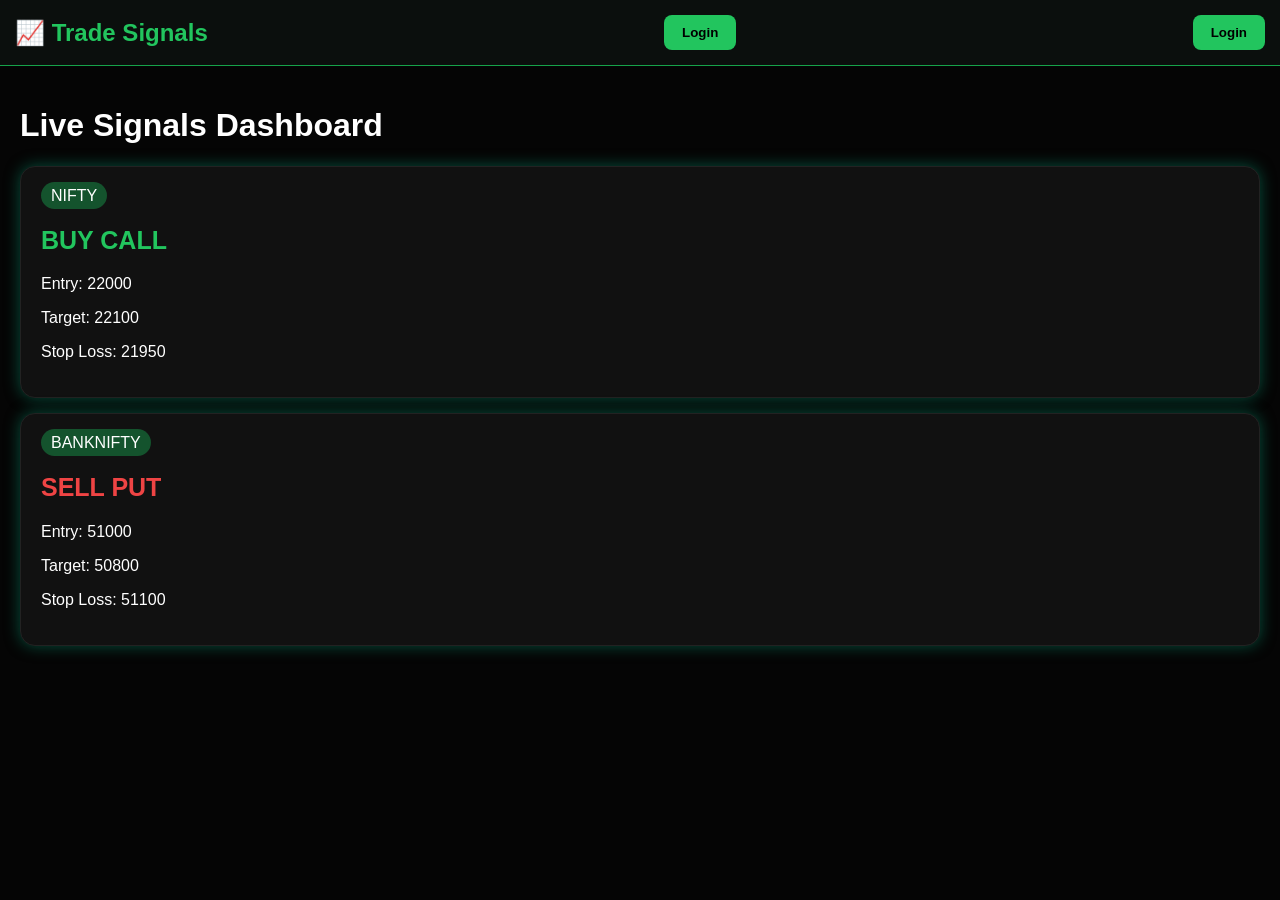
<file: index.html>
<!DOCTYPE html>
<html>
<head>
<title>Trading Signals Pro</title>

<meta name="viewport" content="width=device-width, initial-scale=1.0">

<style>
body{
 margin:0;
 font-family:Arial;
 background:#050505;
 color:white;
}

nav{
 background:#0b0f0d;
 padding:15px;
 display:flex;
 justify-content:space-between;
 align-items:center;
 border-bottom:1px solid #16a34a;
}

.logo{
 color:#22c55e;
 font-size:24px;
 font-weight:bold;
}

button{
 background:#22c55e;
 border:none;
 padding:10px 18px;
 border-radius:8px;
 font-weight:bold;
}

.container{
 padding:20px;
}

.card{
 background:#111;
 margin:15px 0;
 padding:20px;
 border-radius:15px;
 border:1px solid #222;
 box-shadow:0 0 15px #064e3b;
}

.buy{
 color:#22c55e;
 font-size:25px;
 font-weight:bold;
}

.sell{
 color:#ef4444;
 font-size:25px;
 font-weight:bold;
}

.tag{
 background:#14532d;
 padding:5px 10px;
 border-radius:20px;
}
</style>

</head>

<body>

<nav>
<div class="logo">📈 Trade Signals</div>
<button>Login</button><a href="login.html">
<button>Login</button>
</a>
</nav>


<div class="container">

<h1>Live Signals Dashboard</h1>


<div class="card">
<span class="tag">NIFTY</span>

<h2 class="buy">BUY CALL</h2>

<p>Entry: 22000</p>
<p>Target: 22100</p>
<p>Stop Loss: 21950</p>

</div>



<div class="card">

<span class="tag">BANKNIFTY</span>

<h2 class="sell">SELL PUT</h2>

<p>Entry: 51000</p>
<p>Target: 50800</p>
<p>Stop Loss: 51100</p>

</div>


</div>

</body>
</html>
</file>
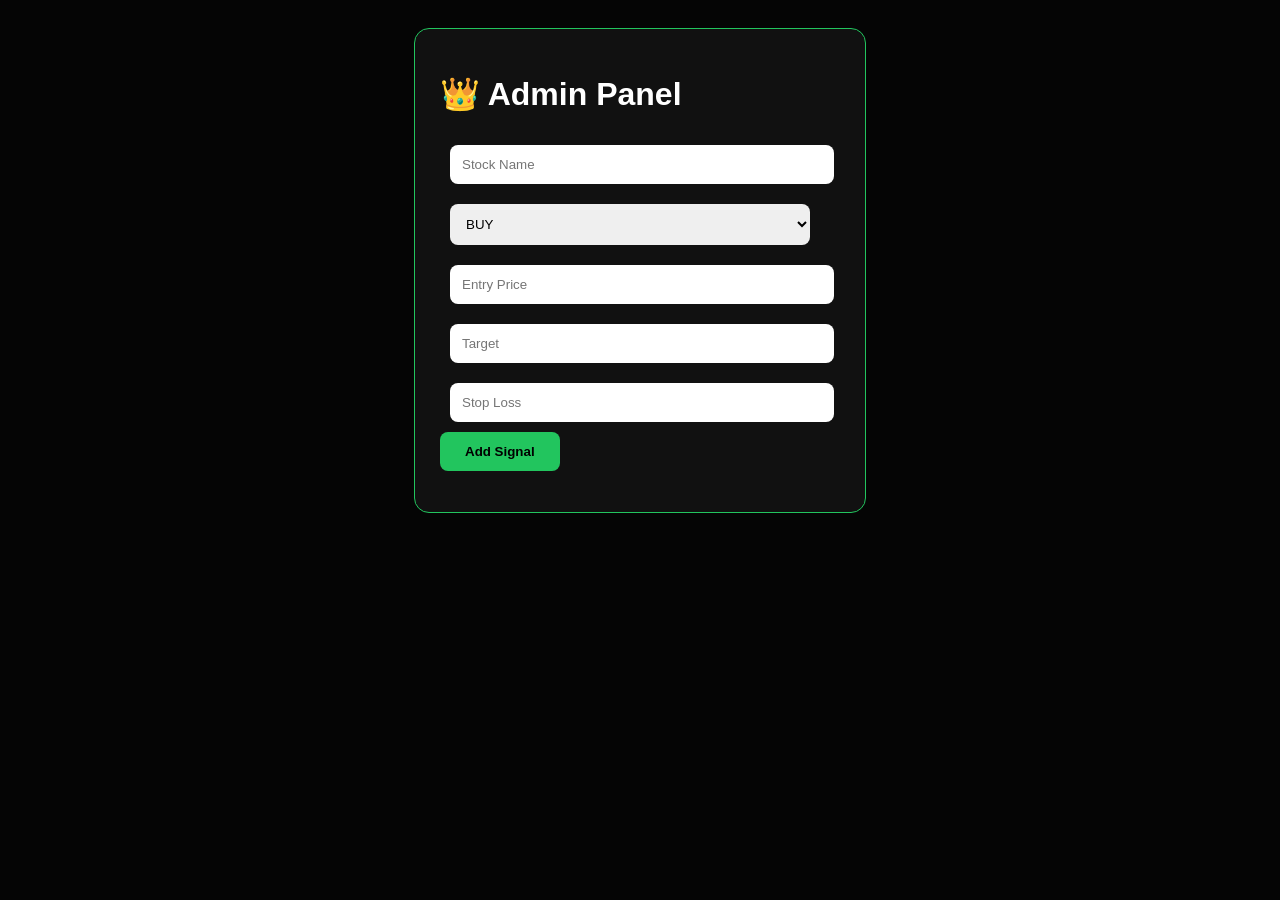
<file: admin.html>
<!DOCTYPE html>
<html>
<head>
<title>Admin Panel - Trade Signals</title>
<meta name="viewport" content="width=device-width, initial-scale=1.0">

<style>
body{
background:#050505;
color:white;
font-family:Arial;
padding:20px;
}

.box{
background:#111;
padding:25px;
border-radius:15px;
border:1px solid #22c55e;
max-width:400px;
margin:auto;
}

input,select{
width:90%;
padding:12px;
margin:10px;
border-radius:8px;
border:none;
}

button{
background:#22c55e;
border:none;
padding:12px 25px;
border-radius:8px;
font-weight:bold;
}
</style>

</head>

<body>

<div class="box">

<h1>👑 Admin Panel</h1>

<input id="stock" placeholder="Stock Name">

<select id="type">
<option>BUY</option>
<option>SELL</option>
</select>

<input id="entry" placeholder="Entry Price">

<input id="target" placeholder="Target">

<input id="sl" placeholder="Stop Loss">

<button id="add">Add Signal</button>

<p id="msg"></p>

</div>


<script>

document.getElementById("add").onclick=function(){

let stock=document.getElementById("stock").value;
let type=document.getElementById("type").value;
let entry=document.getElementById("entry").value;
let target=document.getElementById("target").value;
let sl=document.getElementById("sl").value;


localStorage.setItem("signal",
JSON.stringify({
stock,type,entry,target,sl
})
);


document.getElementById("msg").innerHTML="✅ Signal Added";

}

</script>

</body>
</html>
</file>
